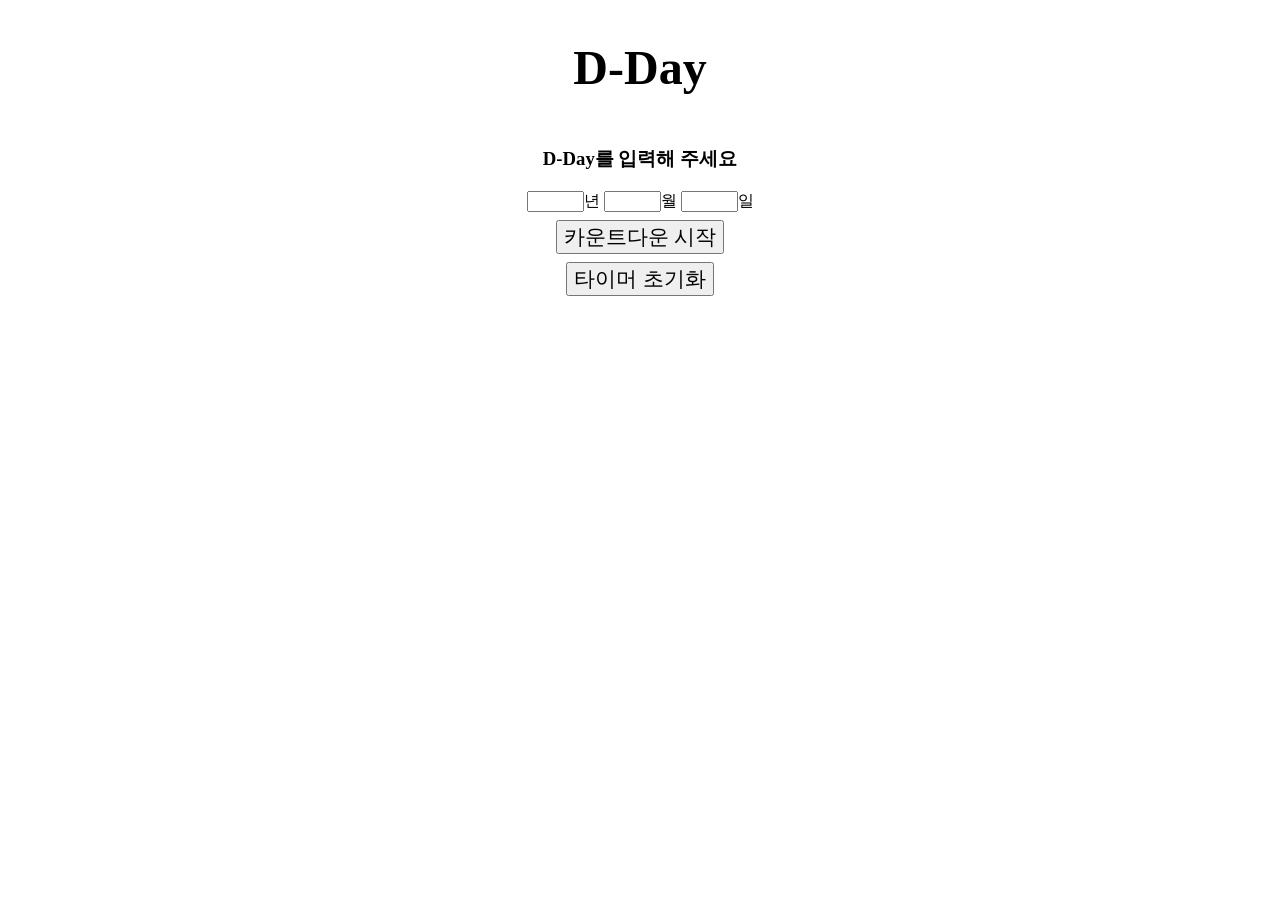
<file: D-Day-Counter/index.html>
<!DOCTYPE html>
<html lang="ko">
<head>
    <title>Document</title>
    <link rel="stylesheet" href="./style.css">
    <script src="./script.js" defer></script>
</head>
<body>
    <h1>D-Day</h1>
    <div id="d-day-container">
        <div class="d-day-child-container">
            <span id="days">0</span>
            <span> 일</span>
        </div>
        <div class="d-day-child-container">
            <span id="hours">0</span>
            <span> 시간</span>
        </div>
        <div class="d-day-child-container">
            <span id="min">0</span>
            <span>분</span>
        </div>
        <div class="d-day-child-container">
            <span id="sec">0</span>
            <span>초</span>
        </div>
    </div>
    <div id="d-day-message"></div>
    <div id="target-selector">
        <input id="target-year-input" class="target-input" size="5"/>년 
        <input id="target-month-input" class="target-input" size="5">월 
        <input id="target-day-input" class="target-input" size="5">일
    </div>
    <button onclick="starter()" class="btn">카운트다운 시작</button>
    <button onclick="resetTimer()" class="btn">타이머 초기화</button>
</body>
</html>
</file>
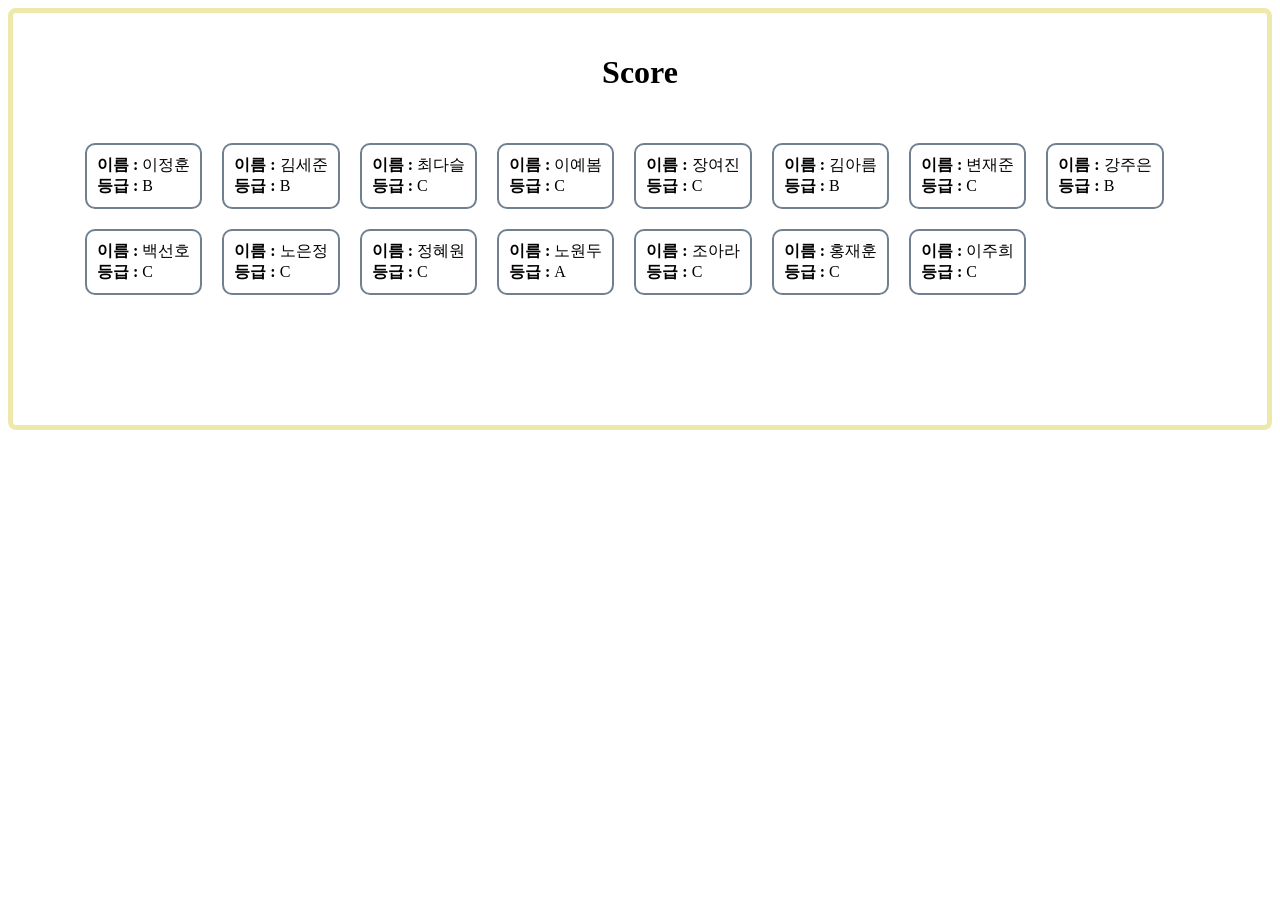
<file: loop/index.html>
<!DOCTYPE html>
<html lang="en">
  <head>
    <title>Document</title>
    <link rel="stylesheet" href="./style.css" />
    <script src="./render.js" type="module"></script>
  </head>
  <body>
    <h1>Score</h1>
    <div class="container">
      <div class="student-container">
        <div class="name-container">
          <span class="student-name">이름 :</span>
          <span>이정훈</span>
        </div>
        <div class="grade-container">
          <span class="student-grade">등급 :</span>
          <span>B</span>
        </div>
      </div>
    </div>
  </body>
</html>
</file>
<file: D-Day-Counter/style.css>
* {
    box-sizing: border-box;
}

body {
    display: flex;
    flex-direction: column;
    align-items: center;
}

h1 {
    font-size: 3rem;
}

.btn {
    margin-top: 0.5rem;
    font-size: 1.3rem;
}

#d-day-container {
    display: flex;
    flex-wrap: wrap;
    justify-content: center;
    margin-bottom: 1.6rem;
}

.d-day-child-container {
    text-align: center;
    margin-right: 1rem;
}

.d-day-child-container span {
    font-size: 1.3rem;
}

.target-selector {
    margin-top: 0.5rem;
}
</file>
<file: loop/style.css>
* {
  box-sizing: border-box;
}

body {
  display: flex;
  flex-direction: column;
  border: 5px solid palegoldenrod;
  padding: 20px 0px 100px 0px;
  border-radius: 8px;
  align-items: center;
}

.container {
  width: 100vw;
  margin: 0 auto;
  max-width: 1170px;
  display: flex;
  flex-direction: row;
  justify-content: space-between;
  flex-wrap: wrap;
  justify-content: flex-start;
  padding: 20px;
}

.student-container {
  padding: 10px;
  margin: 10px;
  border: 2px solid slategray;
  border-radius: 10px;
}

.student-name {
  font-weight: bold;
}

.student-grade {
  font-weight: bold;
}
</file>
